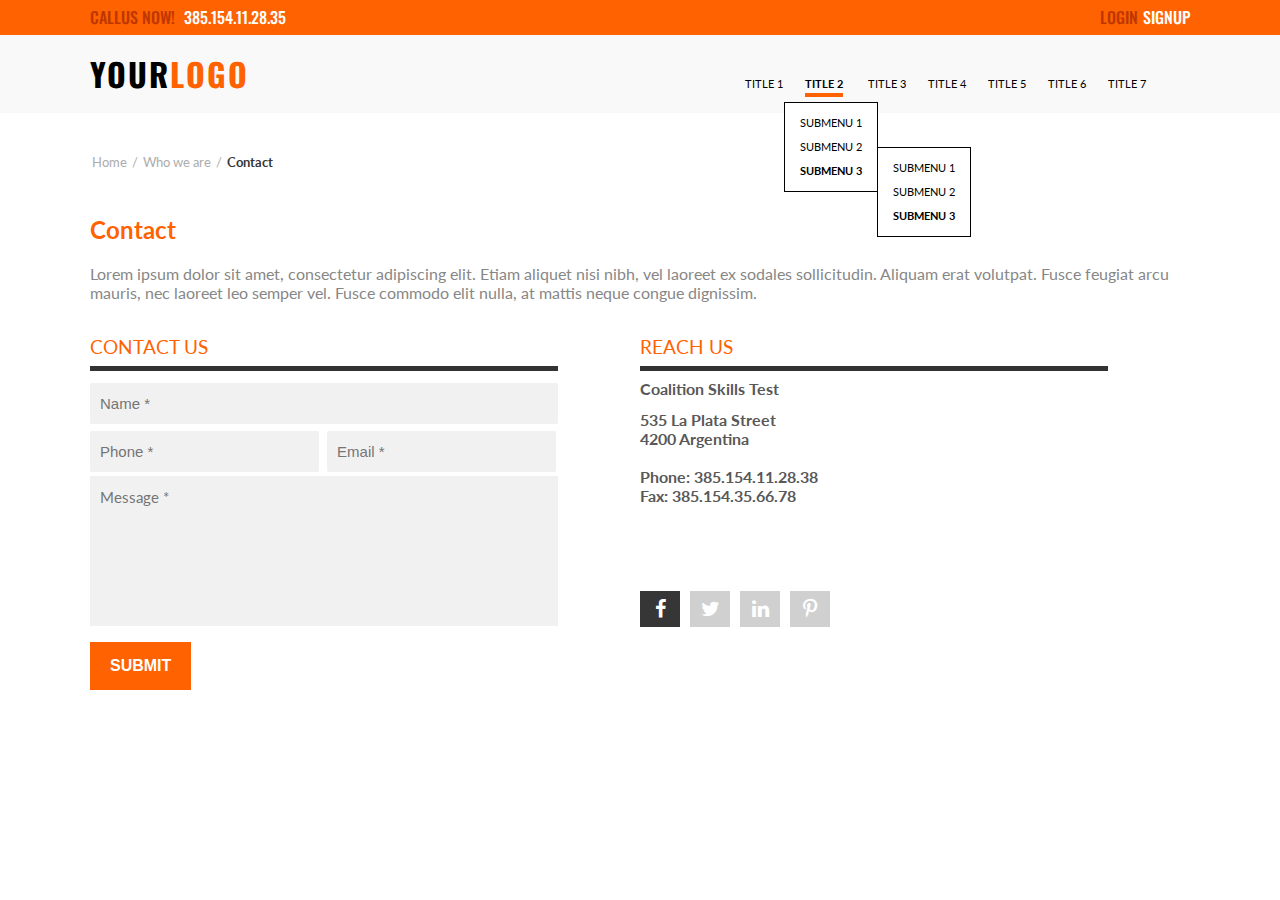
<file: index.html>
<html>
	<head>
		<title>Skills Test Coalition Technologies - Don Pierce</title>
		<link rel="stylesheet" type="text/css" href="style.css">
	
		<link rel="stylesheet" href="https://cdnjs.cloudflare.com/ajax/libs/font-awesome/4.7.0/css/font-awesome.min.css">

		<link href="https://fonts.googleapis.com/css?family=Lato|Oswald" rel="stylesheet">

	</head>
	<body>
		<header>
			<div class="header-bar">
			   <div class="container">
				<div class="call-us">callus now! <span class="header-second-text">385.154.11.28.35</span></div><div class="login-signup"><a href="#">login<span class="header-second-text">signup</span></a></div>
			   </div>
			</div> 
			  <div class="container">	
				<div class="logo"><h1>your<span class="logo-second-text">logo<span></h1></div><nav><ul>
					<li><a href="#">title 1</a></li><li><a href="#" class="active">title 2</a>
					<ul class="submenu">
					<li><a href="#">submenu 1</a></li><li><a href="#">submenu 2</a></li><li><a href="#" class="active">submenu 3</a>
					<ul class="submenu2">
					<li><a href="#">submenu 1</a></li><li><a href="#">submenu 2</a></li><li><a href="#" class="active">submenu 3</a></li></ul>
					</li></ul>
					</li><li><a href="#">title 3</a></li><li><a href="#">title 4</a></li><li><a href="#">title 5</a></li><li><a href="#">title 6</a></li><li><a href="#">title 7</a></li></ul>
				</nav>
				</div>
		</header>
			
		<section class="content">
			<div class="container">
			
			<div class="breadcrumbs"><a href="#">Home</a> / <a href="#">Who we are</a> / <a href="#" class="active">Contact</a></div>
			
			<h2>contact</h2>
			<p>Lorem ipsum dolor sit amet, consectetur adipiscing elit. Etiam aliquet nisi nibh, vel laoreet ex sodales sollicitudin. Aliquam erat volutpat. Fusce feugiat arcu mauris, nec laoreet leo semper vel. Fusce commodo elit nulla, at mattis neque congue dignissim.</p>
			</div>
		</section>
			
		<section class="contact-reach">
			<div class="container">
			<div class="contact">
			<h3>contact us</h3>
			<hr align="left"/>
			
			<form>
				<input type="text" label="name" placeholder="Name *" ></input>
				<input type="text" label="phone" placeholder="Phone *" ></input><input type="text" label="email" placeholder="Email *" ></input>
				<textarea label="message" placeholder="Message *" ></textarea>
				<button>submit</button>
			</form>
			
			</div><div class="reachus">
			<h3>reach us</h3>
			<hr align="left"/>
			<address>
				<div id="org-title">Coalition Skills Test</div>
				535 La Plata Street<br>
				4200 Argentina<br>
				<br>
				Phone: 385.154.11.28.38<br>
				Fax: 385.154.35.66.78
			</address>	
				<div class="social-icons">
					<ul>
					<li class="active"><a href="#"><i class="fa fa-facebook"></i></a></li><li>
					<a href="#"><i class="fa fa-twitter"></i></a></li><li>
					<a href="#"><i class="fa fa-linkedin"></i></a></li><li>
					<a href="#"><i class="fa fa-pinterest-p"></i></a></li>
					</ul>
				</div> 
			</div>
			</div>
		</section>	
		<footer>
		
		</footer>
	</body>
</html>
</file>
<file: style.css>
body { 
	width: 100%;
	background-color: #fff;
    font-family: 'Lato', sans-serif;
	margin: 0;
	padding: 0;
	color: #878787;
	
} 
body a {
	color: #878787;
}
.container {
	max-width: 1100px;
	margin: 0 auto;
	
}
header {
	background-color: #f9f9f9;
}
.header-bar {
	background-color: #ff6200;
	text-transform: uppercase;
	height: 35px;
	line-height: 35px;
	
	
}
.header-second-text {
	color: #fff;
	margin-left: 5px;
}
.logo-second-text {
	color:  #ff6200;
	text-decoration: none;
}
.logo-second-text a {
	color:  #fff;
	text-decoration: none;	
}
.header-bar > .container > .call-us {
	display: inline-block;
	text-align: left;
	width: 50%;
	color: #be3600;
	font-family: 'Oswald', sans-serif;
	font-weight: 500;

		
}
.header-bar > .container > .login-signup {
	display: inline-block;
	text-align: right;
	width: 50%;	
	font-family: 'Oswald', sans-serif;
	font-weight: 500;
	
}
.header-bar > .container > .login-signup > a { 
	color: #be3600;
	text-decoration: none;
}
nav > ul, 
nav > ul > ul, 
nav > ul > ul > ul, 
.social-icons > ul  {
	list-style-type: none;
    margin: 0;
    padding: 0;	
}
.logo {
	display: inline-block;
	width: 30%;
	text-align: left;
	color: #000;

}
.logo h1, nav > ul, .social-icons, .contact h3, .reachus h3  {
	text-transform: uppercase;
}
.logo h1 {
	font-family: 'Oswald', sans-serif;
	font-size: 32px;
	font-style: normal;
	font-variant: normal;
	font-weight: bold;
	line-height: 35.2px;
	letter-spacing: 2px;
}
nav {
	text-align: right;
	display: inline-block;
	width: 67%;
}
nav > ul > li {
	
	width: 80px;
	text-align: center;
	display: inline;
	position: relative;
	font-size: 11px;
}

nav > ul > li > a {
	text-decoration: none;
	color: #000;
	text-align: center;
	margin: 0 11px;
	
}

nav > ul > li > ul, nav > ul > li > ul > li > ul {
	position: absolute;
	margin: 0;
	padding: 0;
	text-align: left;
	top: 25px;
	left: -10px;
	list-style-type: none;
	border: 1px solid #000;
}
 nav > ul > li > ul > li > ul {
	position: absolute;
	margin: 0;
	padding: 0;
	text-align: left;
	top: -12px;
	left: 92px;
	list-style-type: none;
	border: 1px solid #000;
}

nav > ul > li > ul > li {
 position: relative;
 display: block;
 
}
nav > ul > li > ul > li > a, nav > ul > li > ul > li > ul > li > a {
	padding: 11px 11px;
	display: block;
	text-decoration: none;
	width: 70px;
	color: #000;
	text-align: center;
}

.submenu {
	background-color: #fff;
	z-index: 5;
	
}

.submenu li {
	font-size: 11px;
	line-height: 2px;
	
}
.submenu li:first-child {
	padding: 8px 0  0 0;
}
.submenu li:last-child {
	padding: 0 0 8px 0;
}

.submenu li a.active {
font-weight:bold;
}
.submenu2 {
	background-color: #fff;
	z-index: 10;
	
}

.submenu2 li {
	font-size: 11px;
	line-height: 2px;
}
.submenu2 li:first-child {
	padding: 8px 0  0 0;
}
.submenu2 li:last-child {
	padding: 0 0 8px 0;
}

.submenu2 li a.active {
font-weight:bold;
}


nav > ul > li > a.active {
	border-bottom: 4px solid #ff6200;
	font-weight:bold;
	padding-bottom: 3px;
}
.content {
	margin: 1em 0;
	
}

.content h2 {
	color: #ff6200;
	text-transform: capitalize;
	
}
.content a {
	text-decoration: none;
	color: #adadad;
	
}
.content .breadcrumbs {
	color: #adadad;
	font-size: small;
	padding: 25px 0;	
}
.content .breadcrumbs a {
	margin: 0 2px;
}
.content a.active {
	font-weight: bold;
	color:  #363636;
}
.contact {
	display: inline-block;
	text-align: left;
	width: 50%;	
	vertical-align: text-top;
}
.contact-reach h3 {
	color: #ff6200;
	font-weight: 400;
	margin: 18px 0 3px 0;
	
}
.contact-reach hr {
	 border: none;
    height: 5px;
    background-color: #333; 
	width: 85%;
	text-align: left;
}
form {
	
	width: 85%;
	
}

input[type=text] {
    width: 100%;
    box-sizing: border-box;
   	border: none;
    border-radius: 2px;
    font-size: 15px;
    background-color: #f1f1f1;
	margin: .25em 0; 
    background-position: 10px 10px; 
    background-repeat: no-repeat;
    padding: 12px 20px 12px 10px;
}

textarea {
    width: 100%;
    height: 150px;
    padding: 12px 10px;
    box-sizing: border-box;
    border:  none;
	#border: 1px solid #000;
	box-sizing: border-box;
	
    background-color: #f1f1f1;
    resize: none;
	font-size: 15px;
}

button {
    box-sizing: border-box;
	border: none;
    font-size: 16px;
	font-weight: bold;
    background-color: #ff6200; 
    background-position: 10px 10px; 
    background-repeat: no-repeat;
    padding: 15px 20px 15px 20px;
	color: white;
	text-transform: uppercase;
	margin: 1em auto;
	

}


textarea::placeholder {
  font-family: 'Lato';
}
form input[type="text"]:nth-child(2), form input[type="text"]:nth-child(3) {
	width: 49%;
	display: inline-block;
}
form input[type="text"]:nth-child(3) { 
	margin-left: 8px;
}
.reachus {
	display: inline-block;
	box-sizing: border-box;
	width: 50%;
	vertical-align: text-top;
	position: relative;
	color: #585858;
	font-weight: bold;
	
}

.reachus address, footer address {
 font-style: normal;
 position: relative;
}
.reachus address p {
	line-height: 20px;
}
.reachus address #org-title {
	margin-bottom: .75em;
	
}


.social-icons {
	position: absolute;
	top: 273px;
	
	
	
}
.social-icons > ul > li {
	display: inline-block;
	width: 40px;
	background-color: #d0d0d0;
	text-align:center;
	margin: 0 10px 0 0;
	
	
}
.social-icons > ul > li > a {
	display: block;
    color: white;
    text-align: center;
    padding: 8px 8px;
    text-decoration: none;
	border-radius: 4px;
	font-size: 20px;
}

.social-icons > ul > li.active {
	background-color: #363636;
}
</file>
